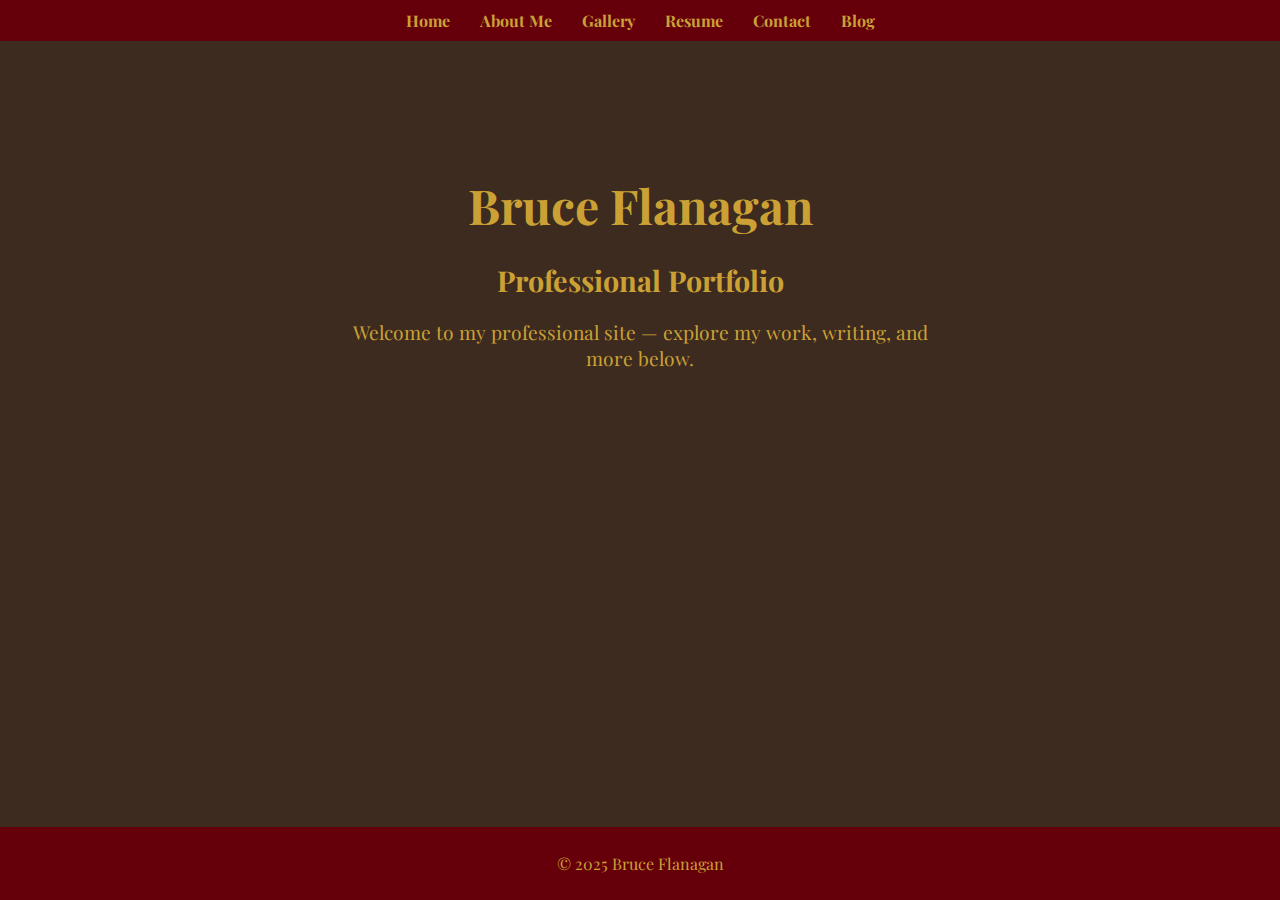
<file: index.html>
<!DOCTYPE html>
<html lang="en">
<head>
    <meta charset="UTF-8" />
    <meta name="viewport" content="width=device-width, initial-scale=1" />
    <title>Bruce Flanagan — Professional Portfolio</title>
    <link href="style.css" rel="stylesheet" />
    <link href="https://fonts.googleapis.com/css2?family=Playfair+Display:wght@400;700&display=swap" rel="stylesheet">
</head>
<body>
    <header>
        <nav>
            <ul>
                <li><a href="index.html">Home</a></li>
                <li><a href="about.html">About Me</a></li>
                <li><a href="gallery.html">Gallery</a></li>
                <li><a href="resume.html">Resume</a></li>
                <li><a href="contact.html">Contact</a></li>
                <li><a href="blog.html">Blog</a></li>
            </ul>
        </nav>
    </header>

    <main>
        <section class="hero">
            <h1>Bruce Flanagan</h1>
            <h2>Professional Portfolio</h2>
            <p>Welcome to my professional site — explore my work, writing, and more below.</p>
        </section>
    </main>

    <footer>
        <p>&copy; 2025 Bruce Flanagan</p>
    </footer>
</body>
</html>
</file>
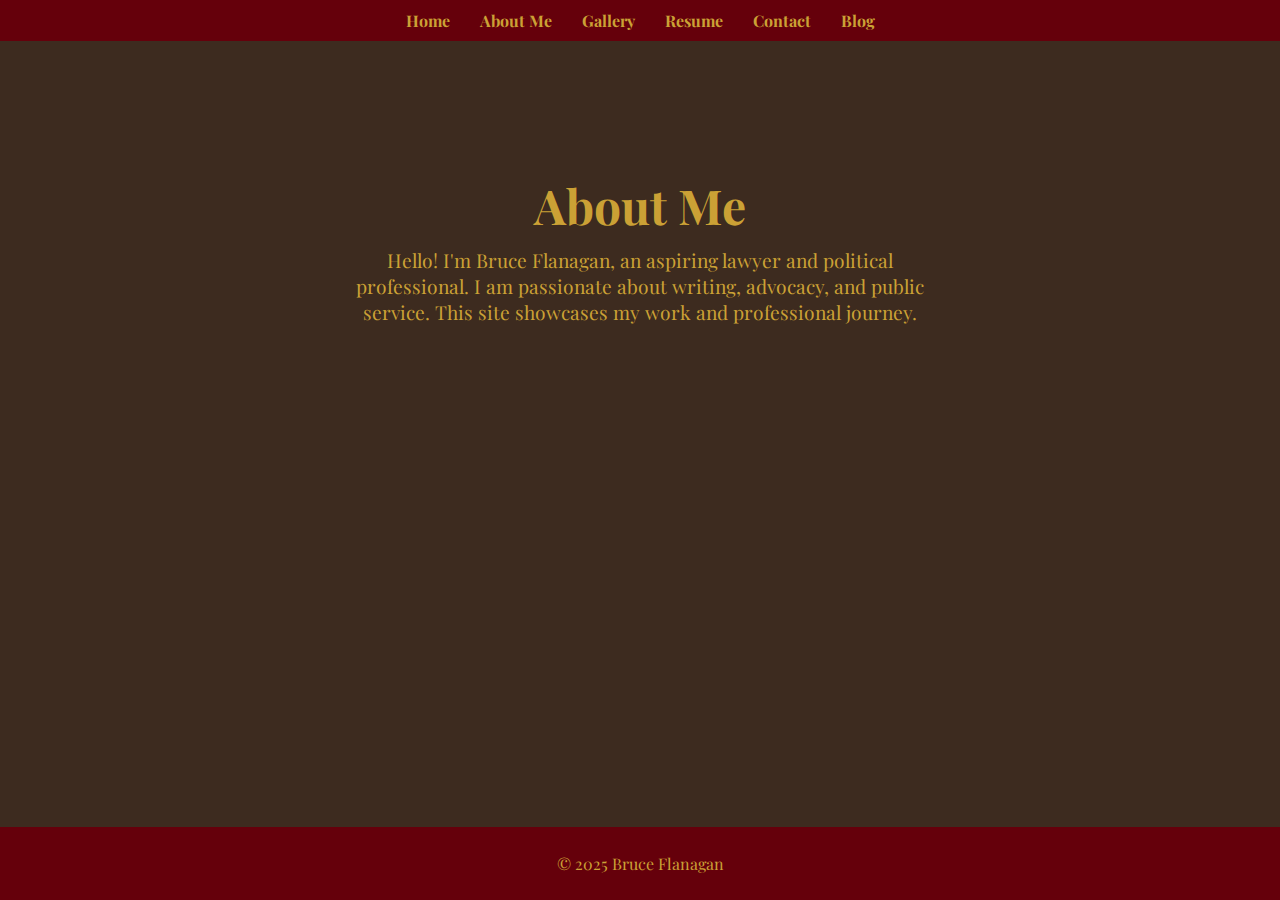
<file: about.html>
<!DOCTYPE html>
<html lang="en">
<head>
    <meta charset="UTF-8" />
    <meta name="viewport" content="width=device-width, initial-scale=1" />
    <title>About Me — Bruce Flanagan</title>
    <link href="style.css" rel="stylesheet" />
    <link href="https://fonts.googleapis.com/css2?family=Playfair+Display:wght@400;700&display=swap" rel="stylesheet">
</head>
<body>
    <header>
        <nav>
            <ul>
                <li><a href="index.html">Home</a></li>
                <li><a href="about.html">About Me</a></li>
                <li><a href="gallery.html">Gallery</a></li>
                <li><a href="resume.html">Resume</a></li>
                <li><a href="contact.html">Contact</a></li>
                <li><a href="blog.html">Blog</a></li>
            </ul>
        </nav>
    </header>

    <main>
        <section class="hero">
            <h1>About Me</h1>
            <p>Hello! I'm Bruce Flanagan, an aspiring lawyer and political professional.  
               I am passionate about writing, advocacy, and public service.  
               This site showcases my work and professional journey.</p>
        </section>
    </main>

    <footer>
        <p>&copy; 2025 Bruce Flanagan</p>
    </footer>
</body>
</html>
</file>
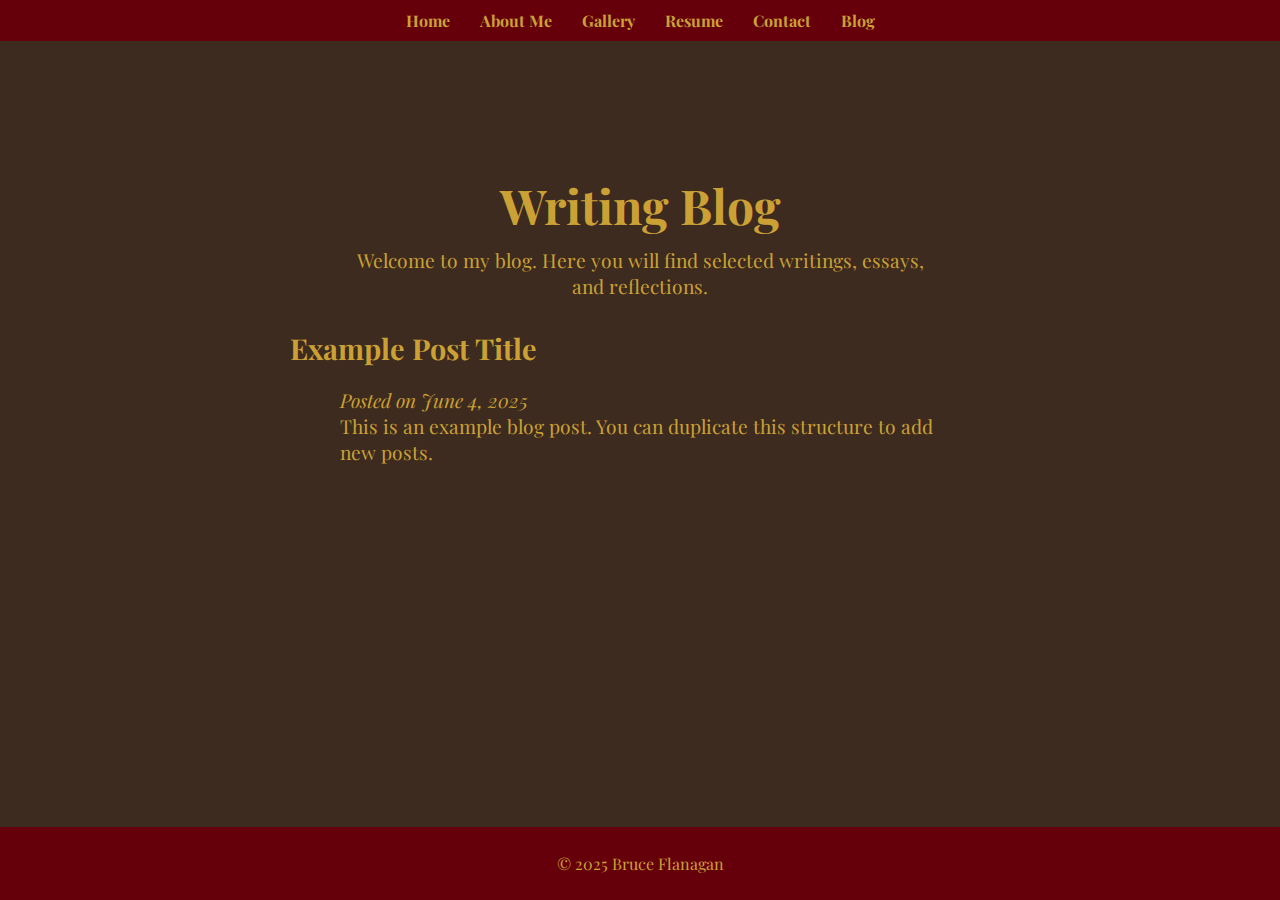
<file: blog.html>
<!DOCTYPE html>
<html lang="en">
<head>
    <meta charset="UTF-8" />
    <meta name="viewport" content="width=device-width, initial-scale=1" />
    <title>Blog — Bruce Flanagan</title>
    <link href="style.css" rel="stylesheet" />
    <link href="https://fonts.googleapis.com/css2?family=Playfair+Display:wght@400;700&display=swap" rel="stylesheet">
</head>
<body>
    <header>
        <nav>
            <ul>
                <li><a href="index.html">Home</a></li>
                <li><a href="about.html">About Me</a></li>
                <li><a href="gallery.html">Gallery</a></li>
                <li><a href="resume.html">Resume</a></li>
                <li><a href="contact.html">Contact</a></li>
                <li><a href="blog.html">Blog</a></li>
            </ul>
        </nav>
    </header>

    <main>
        <section class="hero">
            <h1>Writing Blog</h1>
            <p>Welcome to my blog. Here you will find selected writings, essays, and reflections.</p>

            <article style="margin-top: 30px; text-align: left; max-width: 700px; margin-left: auto; margin-right: auto;">
                <h2>Example Post Title</h2>
                <p><em>Posted on June 4, 2025</em></p>
                <p>This is an example blog post. You can duplicate this structure to add new posts.</p>
            </article>
        </section>
    </main>

    <footer>
        <p>&copy; 2025 Bruce Flanagan</p>
    </footer>
</body>
</html>
</file>
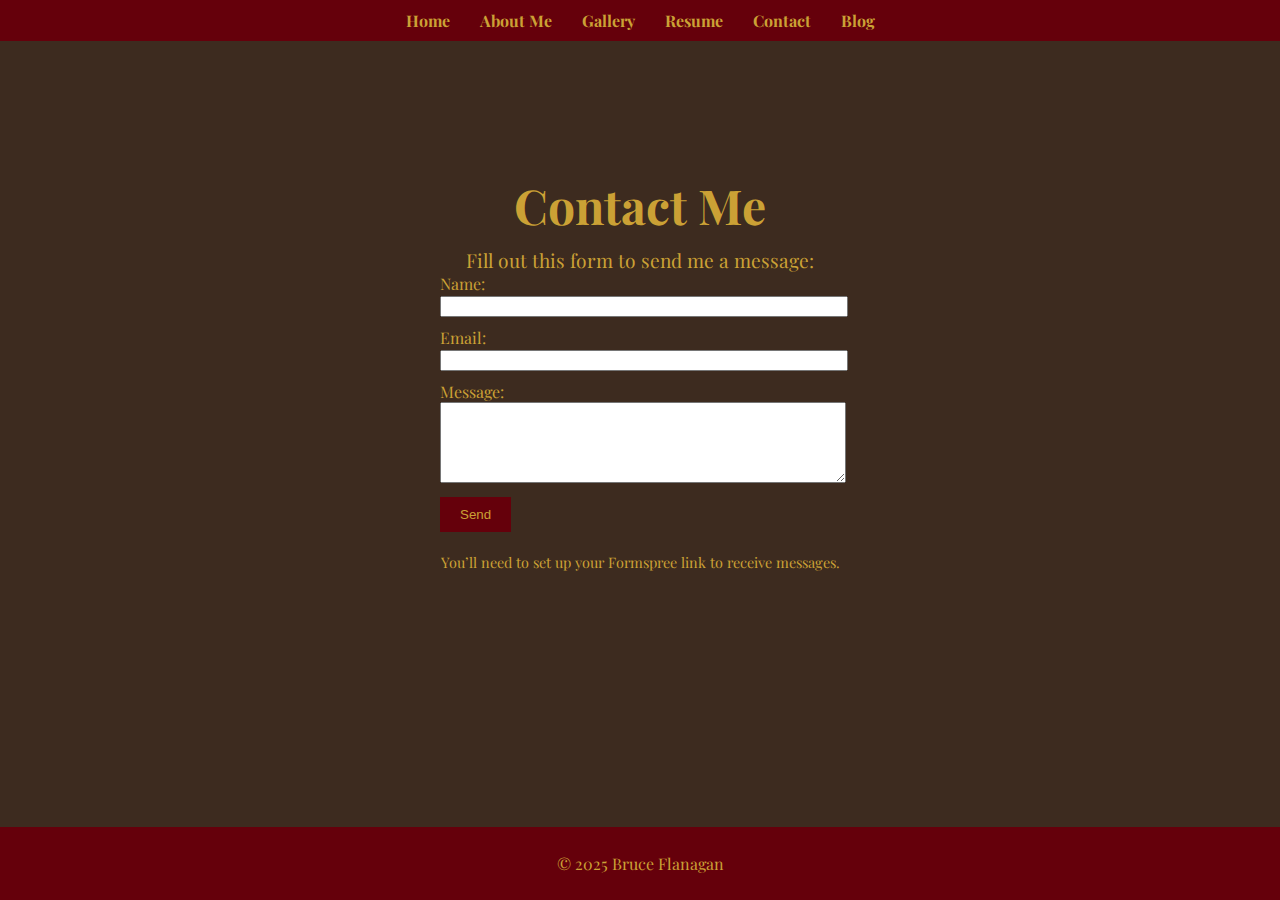
<file: contact.html>
<!DOCTYPE html>
<html lang="en">
<head>
    <meta charset="UTF-8" />
    <meta name="viewport" content="width=device-width, initial-scale=1" />
    <title>Contact — Bruce Flanagan</title>
    <link href="style.css" rel="stylesheet" />
    <link href="https://fonts.googleapis.com/css2?family=Playfair+Display:wght@400;700&display=swap" rel="stylesheet">
</head>
<body>
    <header>
        <nav>
            <ul>
                <li><a href="index.html">Home</a></li>
                <li><a href="about.html">About Me</a></li>
                <li><a href="gallery.html">Gallery</a></li>
                <li><a href="resume.html">Resume</a></li>
                <li><a href="contact.html">Contact</a></li>
                <li><a href="blog.html">Blog</a></li>
            </ul>
        </nav>
    </header>

    <main>
        <section class="hero">
            <h1>Contact Me</h1>
            <p>Fill out this form to send me a message:</p>
            <form action="https://formspree.io/f/YOUR_FORM_ID" method="POST" style="max-width: 400px; margin: 0 auto; text-align: left;">
                <label for="name">Name:</label><br>
                <input type="text" name="name" required style="width: 100%; margin-bottom: 10px;"><br>

                <label for="email">Email:</label><br>
                <input type="email" name="email" required style="width: 100%; margin-bottom: 10px;"><br>

                <label for="message">Message:</label><br>
                <textarea name="message" rows="5" required style="width: 100%; margin-bottom: 10px;"></textarea><br>

                <button type="submit" style="background-color: var(--primary-color); color: var(--text-color); padding: 10px 20px; border: none; cursor: pointer;">Send</button>
            </form>
            <p style="margin-top: 20px; font-size: 0.9em;">You’ll need to set up your Formspree link to receive messages.</p>
        </section>
    </main>

    <footer>
        <p>&copy; 2025 Bruce Flanagan</p>
    </footer>
</body>
</html>
</file>
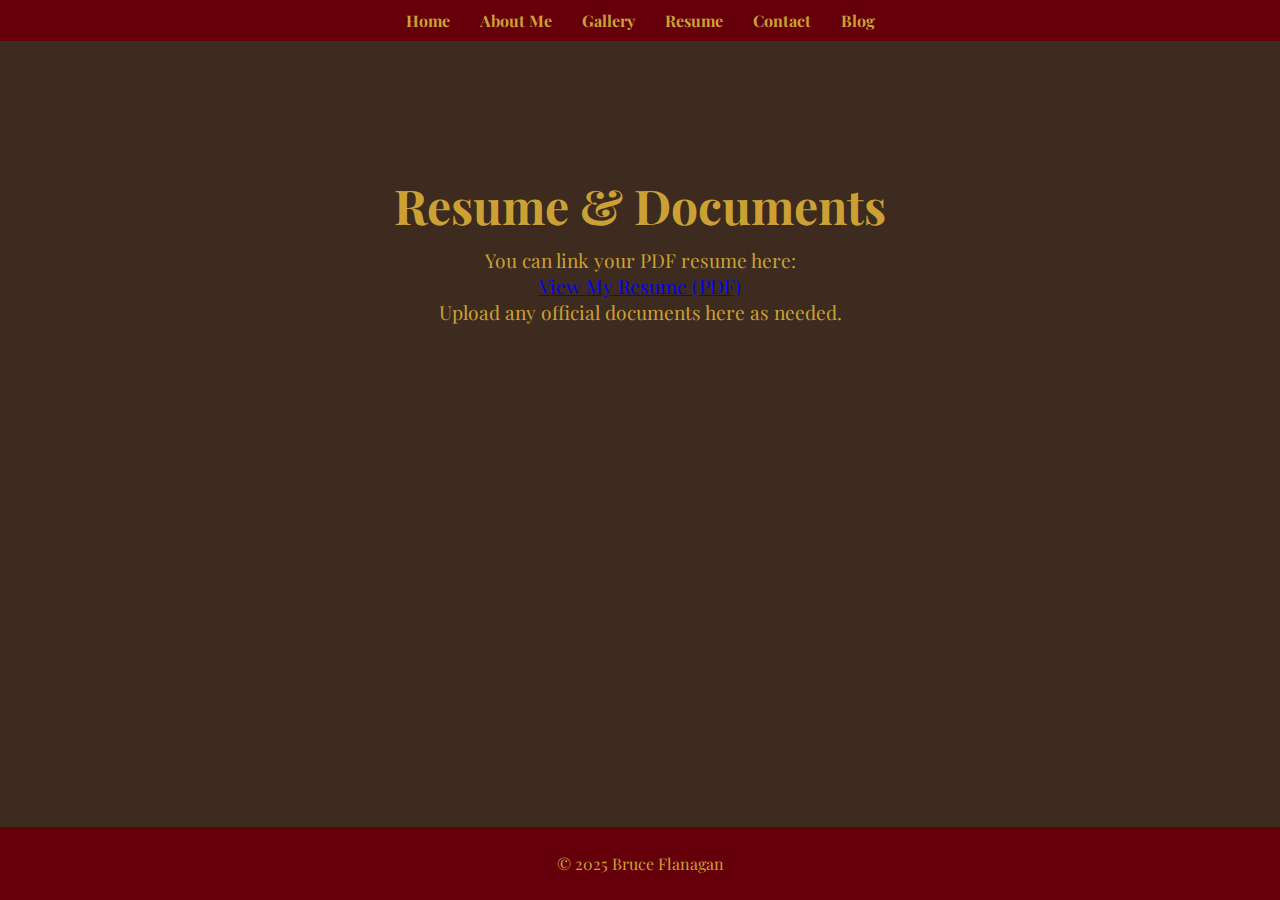
<file: resume.html>
<!DOCTYPE html>
<html lang="en">
<head>
    <meta charset="UTF-8" />
    <meta name="viewport" content="width=device-width, initial-scale=1" />
    <title>Resume — Bruce Flanagan</title>
    <link href="style.css" rel="stylesheet" />
    <link href="https://fonts.googleapis.com/css2?family=Playfair+Display:wght@400;700&display=swap" rel="stylesheet">
</head>
<body>
    <header>
        <nav>
            <ul>
                <li><a href="index.html">Home</a></li>
                <li><a href="about.html">About Me</a></li>
                <li><a href="gallery.html">Gallery</a></li>
                <li><a href="resume.html">Resume</a></li>
                <li><a href="contact.html">Contact</a></li>
                <li><a href="blog.html">Blog</a></li>
            </ul>
        </nav>
    </header>

    <main>
        <section class="hero">
            <h1>Resume & Documents</h1>
            <p>You can link your PDF resume here:</p>
            <p><a href="resume.pdf" target="_blank">View My Resume (PDF)</a></p>
            <p>Upload any official documents here as needed.</p>
        </section>
    </main>

    <footer>
        <p>&copy; 2025 Bruce Flanagan</
</file>
<file: style.css>
/* Color palette */
:root {
    --primary-color: #65000B; /* Rosewood */
    --secondary-color: #6C7C59; /* Reseda Green */
    --background-color: #3D2B1F; /* Bistre */
    --text-color: #CBA135; /* Satin Sheen Gold */
    --font-family: 'Playfair Display', serif;
}

body {
    margin: 0;
    padding: 0;
    background-color: var(--background-color);
    color: var(--text-color);
    font-family: var(--font-family);
}

header {
    background-color: var(--primary-color);
    padding: 10px 0;
}

nav ul {
    list-style: none;
    margin: 0;
    padding: 0;
    display: flex;
    justify-content: center;
    flex-wrap: wrap;
}

nav li {
    margin: 0 15px;
}

nav a {
    text-decoration: none;
    color: var(--text-color);
    font-weight: bold;
    transition: color 0.3s;
}

nav a:hover {
    color: var(--secondary-color);
}

.hero {
    text-align: center;
    padding: 100px 20px;
}

.hero h1 {
    font-size: 3em;
    margin-bottom: 10px;
}

.hero h2 {
    font-size: 1.8em;
    margin-bottom: 20px;
}

.hero p {
    font-size: 1.2em;
    max-width: 600px;
    margin: 0 auto;
}

footer {
    background-color: var(--primary-color);
    text-align: center;
    padding: 10px 0;
    position: fixed;
    bottom: 0;
    width: 100%;
    color: var(--text-color);
}
</file>
